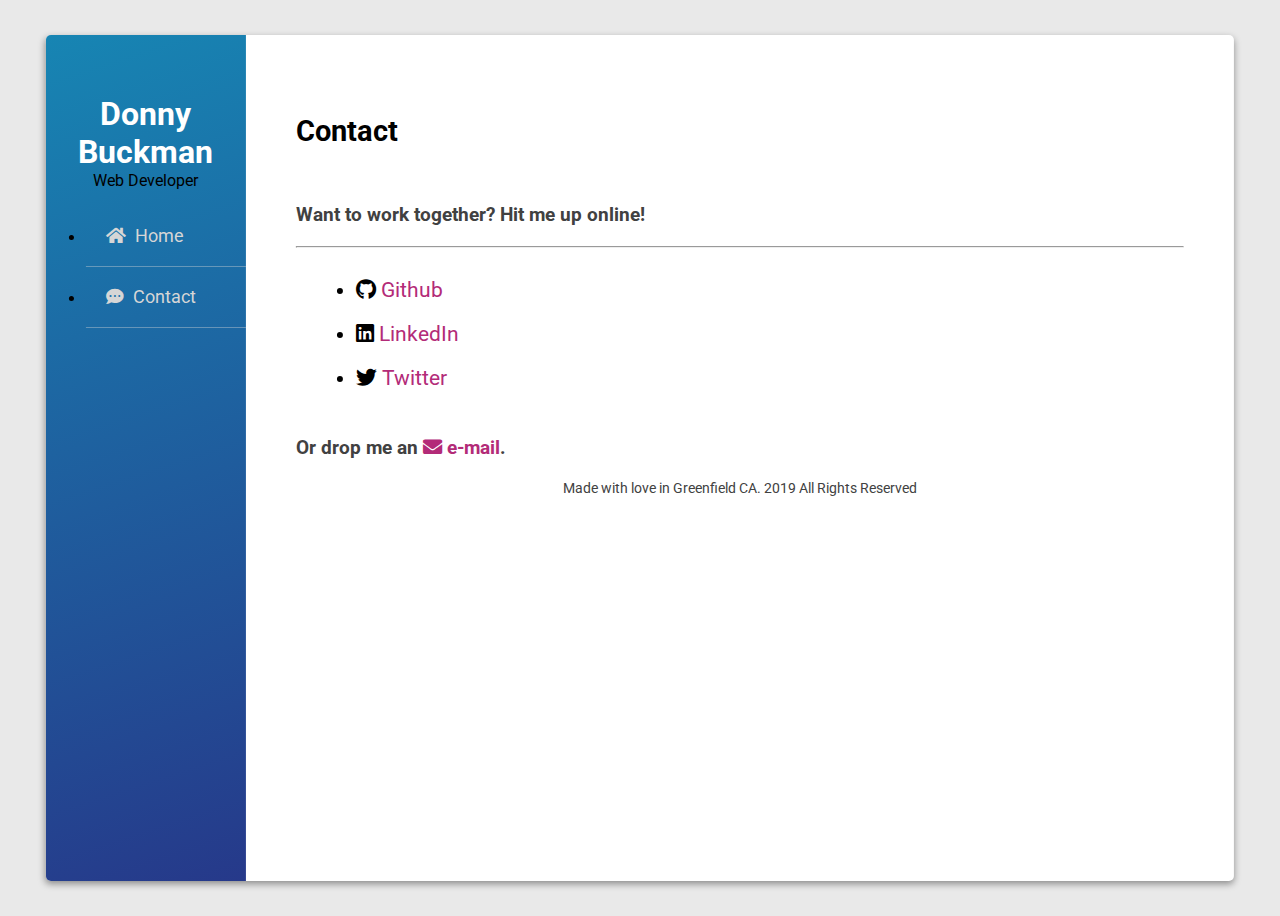
<file: contact.html>
<!DOCTYPE html>
<html lang="en">
  <head>
    <meta charset="UTF-8">
    <meta name="viewport" content="width=device-width", initial-scale=1.0">
    <meta http-equiv="X-UA-Compatible" content="ie=edge">
    <link rel="stylesheet" href="https://use.fontawesome.com/releases/v5.4.1/css/all.css">
    <link rel="stylesheet" href="assets/css/style.css" />
    <title>Donny Buckman - Web Developer</title>
  </head>
  <body>
    <div class="parent">
      <div class="wrapper">
        <nav>
          <div class="inner-wrap">
            <div class="site-header">Donny Buckman</div>
            <div class="site-subheader">Web Developer</div>
            <ul class="site-navigation">
              <li>
                <a href="index.html"><i class="fas fa-home"></i> Home</a>
              </li>
              <li>
                <a href="contact.html"><i class="fas fa-comment-dots"></i> Contact </a>
              </li>
            </ul>
          </div>
        </nav>
        <main>
          <div class="menu">
            <div class="menu-icon" id="sidebarCollapse">
              <i class="fas fa-bars"></i>
              <span class="mobile-header">Donny Buckman: Web Developer</span>
            </div>
          </div>
          <h1>Contact</h1>
          <h2>Want to work together? Hit me up online!</h2>
          <hr />
          <ul class="social">
            <li><i class="fab fa-github"></i> <a href="#">Github</a></li>
            <li><i class="fab fa-linkedin"></i> <a href="#">LinkedIn</a></li>
            <li><i class="fab fa-twitter"></i> <a href="#">Twitter</a></li>
          </ul>
          <h2>Or drop me an <a href="#"><i class="fas fa-envelope"></i> e-mail</a>.</h2>

          <footer>
            Made with love in Greenfield CA. 2019 All Rights Reserved
          </footer>
        </main>
      </div>
    </div>
    <script src="https://cdnjs.cloudflare.com/ajax/libs/jquery/3.3.1/jquery.min.js"></script>
    <script src="assets/js/sidebar.js"></script>
  </body>
</html>
</file>
<file: assets/css/style.css>
@import "https://fonts.googleapis.com/css?family=Roboto:400,700";

body {
  background-color: #e9e9e9;
  font-family: "Roboto", sans-serif;
}

h1 {
  font-weight: 700;
  font-size: 1.8em;
  padding: 10px 0px 10px 0px;
}

h2 {
  font-size: 1.2em;
  padding: 25px 0px 5px 0px;
  color: #414141;
}

h3 {
  font-size: 0.8em;
  color: #414141;
}

p {
  font-size: 1.1em;
  line-height: 1.5em;
  padding-top: 10px;
}

p:last-child {
  padding-bottom: 30px;
}

a {
  color: #b32b78;
  text-decoration: none;
  -o-transition: .5s;
  -ms-transition: .5s;
  -moz-transition: .5s;
  -webkit-transition: .5s;
  transition: .5s;
}

a:hover {
  color: #852b87;
}

hr {
  color: #414141;
}

div.parent {
  position: relative;
  height: 100vh;
}

div.wrapper {
  position: absolute;
  margin: 0 auto;
  width: 94%;
  height: 94%;
  top: 50%;
  left: 50%;
  transform: translate(-50%, -50%);
  background-color: #ffffff;
  overflow-x: scroll;
  -webkit-border-radius: 5px;
  -moz-border-radius: 5px;
  border-radius: 5px;
  -webkit-box-shadow: 0px 3px 7px 0px rgba(0,0,0,0.4);
  -moz-box-shadow: 0px 3px 7px 0px rgba(0,0,0,0.4);
  box-shadow: 0px 3px 7px 0px rgba(0,0,0,0.4);
  display: grid;
  grid-template-rows: 1fr;
  grid-template-columns: 200px 1fr;
}

nav {
  display: grid;
  grid-row: span 1;
  grid-column: span 1;
  background: rgb(23, 133, 179);
  background: linear-gradient(162deg, rgba(23,133,179,1) 0%, rgba(38,57,138,1) 100%);
}

div.inner-wrap {
  display: block;
}

div.site-header, div.site-subheader {
  text-align: center;
}

div.site-header {
  margin-top: 60px;
  text-align: center;
  font-size: 2em;
  font-weight: 700;
  color: #ffffff;
}

ul.site-navigation li {
  border-bottom: 1px solid rgba(214, 214, 214, 0.4);
  padding: 20px 20px 20px 20px;
  font-size: 1.1em;
}

ul.site-navigation li i {
  margin-right: 5px;
}

ul.site-navigation li a {
  color: #d6d6d6;
  text-decoration: none;
  -o-transition: .5s;
  -ms-transition: .5s;
  -moz-transition: .5s;
  -webkit-transition: .5s;
  transition: .5s;
}

ul.site-navigation li a:hover {
  color: #ffffff;
  opacity: 0.5;
}

.menu {
  display: none;
}

main {
  grid-row: span 1;
  grid-column: span 1;
  padding: 50px 50px 50px 50px;
}

.about-image {
  float: left;
  padding-top: 20px;
  padding-right: 20px;
  padding-bottom: 20px
}

ul.social {
  margin-top: 30px;
  font-size: 1.3em;
}

ul.social li {
  margin-bottom: 20px;
  margin-left: 20px;
}

ul.social li:last-child {
  margin-bottom: 0px;
}

footer {
  font-size: 0.9em;
  text-align: center;
  color: #414141;
}

article.portfolio-item {
  margin-top: 50px;
  margin-bottom: 50px;
  display: grid;
  grid-template-rows: 1fr;
  grid-template-columns: 150px 1fr;
}

div.portfolio-image {
  grid-row: span 1;
  grid-column: span 1;
}

div.portfolio-description {
  padding-left: 50px;
  grid-row: span 1;
  grid-column: span 1;
}

@media (max-width: 768px) {
  div.wrapper {
    width: 96%;
    grid-template-columns: 1fr;
  }

  nav {
    display: none;
  }

  .active {
    display: grid;
  }

  .menuup {
    grid-template-columns: 200px 1fr!important;
  }

  .menu {
    display: block;
    margin-bottom: 40px;
  }
  .menu i {
    margin-right: 10px;
  }

  .menu-icon {
    cursor: pointer;
  }

  .hide {
    display: none;
  }

  main {
    padding: 20px 20px 20px 20px;
  }
}
</file>
